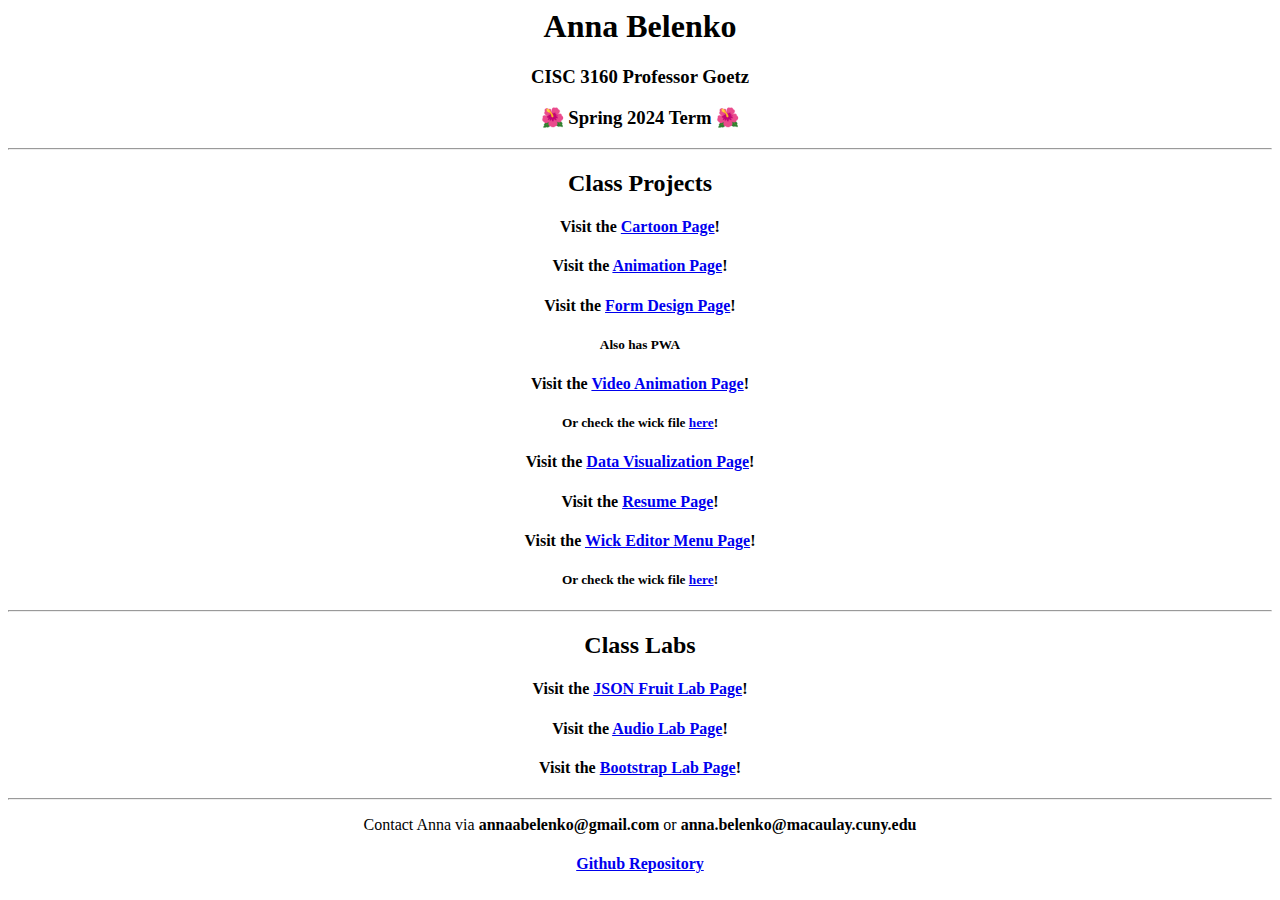
<file: index.html>
<html>

<body><center>
    <head>

    <title>Main Page</title>

<h1>Anna Belenko</h1>
<h3>CISC 3160 Professor Goetz</h3>
<h3>🌺 Spring 2024 Term 🌺</h3>

<hr>
<h2>Class Projects</h2>

<h4>Visit the <a href="Cartoon.html">Cartoon Page</a>!</h4>

<script src="cartoon.js"></script>

<h4>Visit the <a href="animation.html">Animation Page</a>!</h4>
<script src="animation.js"></script>

<h4>Visit the <a href="form project/form.html">Form Design Page</a>!</h4>
<h5>Also has PWA</h5>
<h4>Visit the <a href="video.html">Video Animation Page</a>!</h4>
<h5>Or check the wick file <a href="https://drive.google.com/file/d/18DITUZ0lXHBBNWg40X74VqgRKtnan3ow/view?usp=sharing">here</a>!</h5>

<h4>Visit the <a href="data.html">Data Visualization Page</a>!</h4>
<h4>Visit the <a href="resume.html">Resume Page</a>!</h4>
<h4>Visit the <a href="wick.html">Wick Editor Menu Page</a>!</h4>
<h5>Or check the wick file <a href="https://drive.google.com/file/d/1adoMrU04xa0eutsSq_2jiBSe5zBykHG3/view?usp=sharing">here</a>!</h5>


<hr>
<h2>Class Labs</h2>
<h4>Visit the <a href="jsonfruitlab.html">JSON Fruit Lab Page</a>!</h4>

<h4>Visit the <a href="audio.html">Audio Lab Page</a>!</h4>

<h4>Visit the <a href="bootstrap.html">Bootstrap Lab Page</a>!</h4>



<hr>

<p>Contact Anna via <b>annaabelenko@gmail.com</b> or <b>anna.belenko@macaulay.cuny.edu</b></p>
<h4><a href="https://github.com/annabelenko/annabelenko.github.io">Github Repository</a></h4>

</center>
</head>
</body>

</html>
</file>
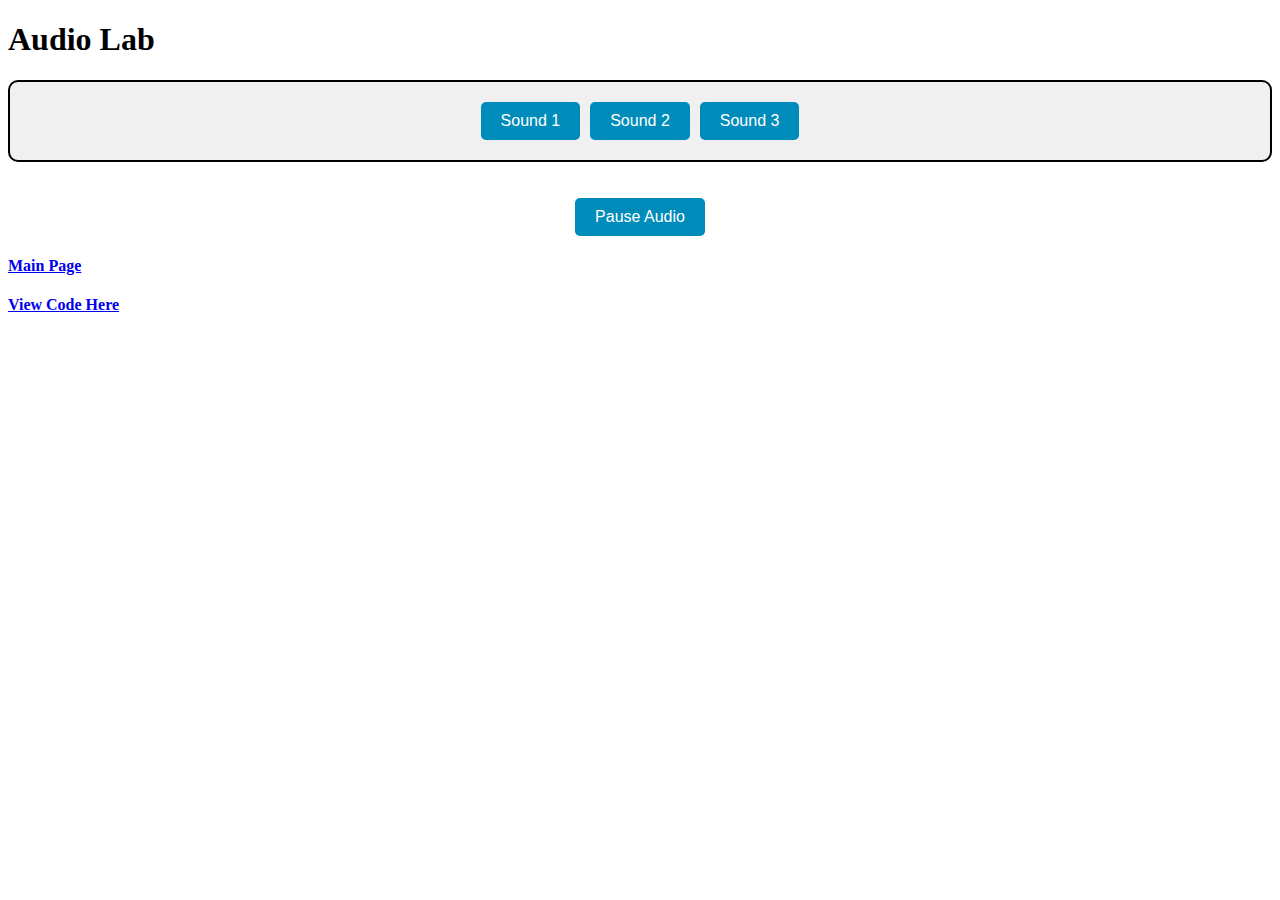
<file: audio.html>
<!DOCTYPE html>
<html lang="en">
<head>
<meta charset="UTF-8">
<meta name="viewport" content="width=device-width, initial-scale=1.0">
<title>Sound Machine</title>
<h1>Audio Lab</h1>
<style>
  .sound-machine {
    display: flex;
    flex-wrap: wrap;
    justify-content: center;
    gap: 10px;
    padding: 20px;
    border: 2px solid #000;
    border-radius: 10px;
    background-color: #f0f0f0;
  }
  .button {
    padding: 10px 20px;
    cursor: pointer;
    border: none;
    border-radius: 5px;
    background-color: #008CBA;
    color: white;
    font-size: 16px;
  }
</style>
</head>
<body>
    
<div class="sound-machine">
  <button class="button" onclick="playSound('sound1')">Sound 1</button>
  <button class="button" onclick="playSound('sound2')">Sound 2</button>
  <button class="button" onclick="playSound('sound3')">Sound 3</button>
</div>
<br><br>
<center><button class="button" onclick="pauseAudio()">Pause Audio</button></center>

<script>

var currentAudio = null; // Keep track of the current playing audio

function playSound(soundId) {
  // If there's any audio playing, pause it first
  if (currentAudio) {
    currentAudio.pause();
  }

  // Create a new Audio object and play it
  currentAudio = new Audio(`${soundId}.mp3`);
  currentAudio.play();
}

function pauseAudio() {
  if (currentAudio) {
    currentAudio.pause();
  }
}
</script>

<h4><a href="https://annabelenko.github.io/">Main Page</a></h4>

<h4><a href="https://github.com/annabelenko/annabelenko.github.io/blob/main/audio.html">View Code Here</a></h4>


<script src="https://emgithub.com/embed-v2.js?target=https%3A%2F%2Fgithub.com%2Fannabelenko%2Fannabelenko.github.io%2Fblob%2Fmain%2Faudio.html&style=default&type=code&showBorder=on&showLineNumbers=on&showFileMeta=on&showFullPath=on&showCopy=on"></script>
</body>


</html>
</file>
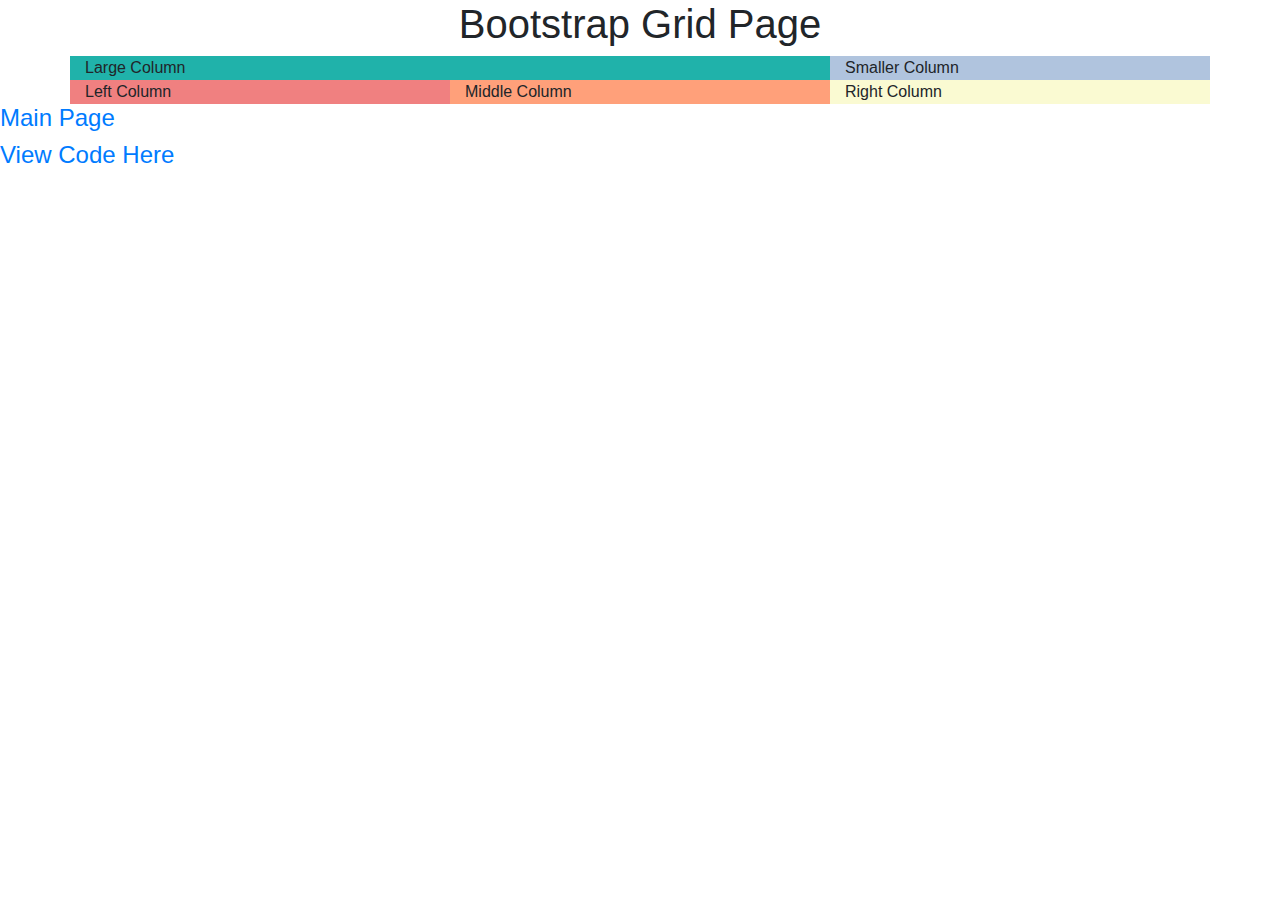
<file: bootstrap.html>
<!DOCTYPE html>
<html lang="en">
<head>
    <meta charset="UTF-8">
    <meta name="viewport" content="width=device-width, initial-scale=1.0">
    <link href="https://stackpath.bootstrapcdn.com/bootstrap/4.5.2/css/bootstrap.min.css" rel="stylesheet">
    <title>Bootstrap Lab Page</title>
</head>
<body>
    <div class="container">
        <h1 class="text-center">Bootstrap Grid Page</h1>
        
        <!-- First row with two columns -->
        <div class="row">
            <div class="col-md-8" style="background-color: lightseagreen;">Large Column</div>
            <div class="col-md-4" style="background-color: lightsteelblue;">Smaller Column</div>
        </div>
        
        <!-- Second row with three columns -->
        <div class="row">
            <div class="col-md-4" style="background-color: lightcoral;">Left Column</div>
            <div class="col-md-4" style="background-color: lightsalmon;">Middle Column</div>
            <div class="col-md-4" style="background-color: lightgoldenrodyellow;">Right Column</div>
        </div>
    </div>
    
    <!-- Bootstrap JS, Popper.js, and jQuery -->
    <script src="https://code.jquery.com/jquery-3.5.1.slim.min.js"></script>
    <script src="https://cdn.jsdelivr.net/npm/@popperjs/core@2.9.2/dist/umd/popper.min.js"></script>
    <script src="https://stackpath.bootstrapcdn.com/bootstrap/4.5.2/js/bootstrap.min.js"></script>
</body>
<h4><a href="https://annabelenko.github.io/">Main Page</a></h4>

<h4><a href="https://github.com/annabelenko/annabelenko.github.io/blob/main/bootstrap.html">View Code Here</a></h4>


</html>
</file>
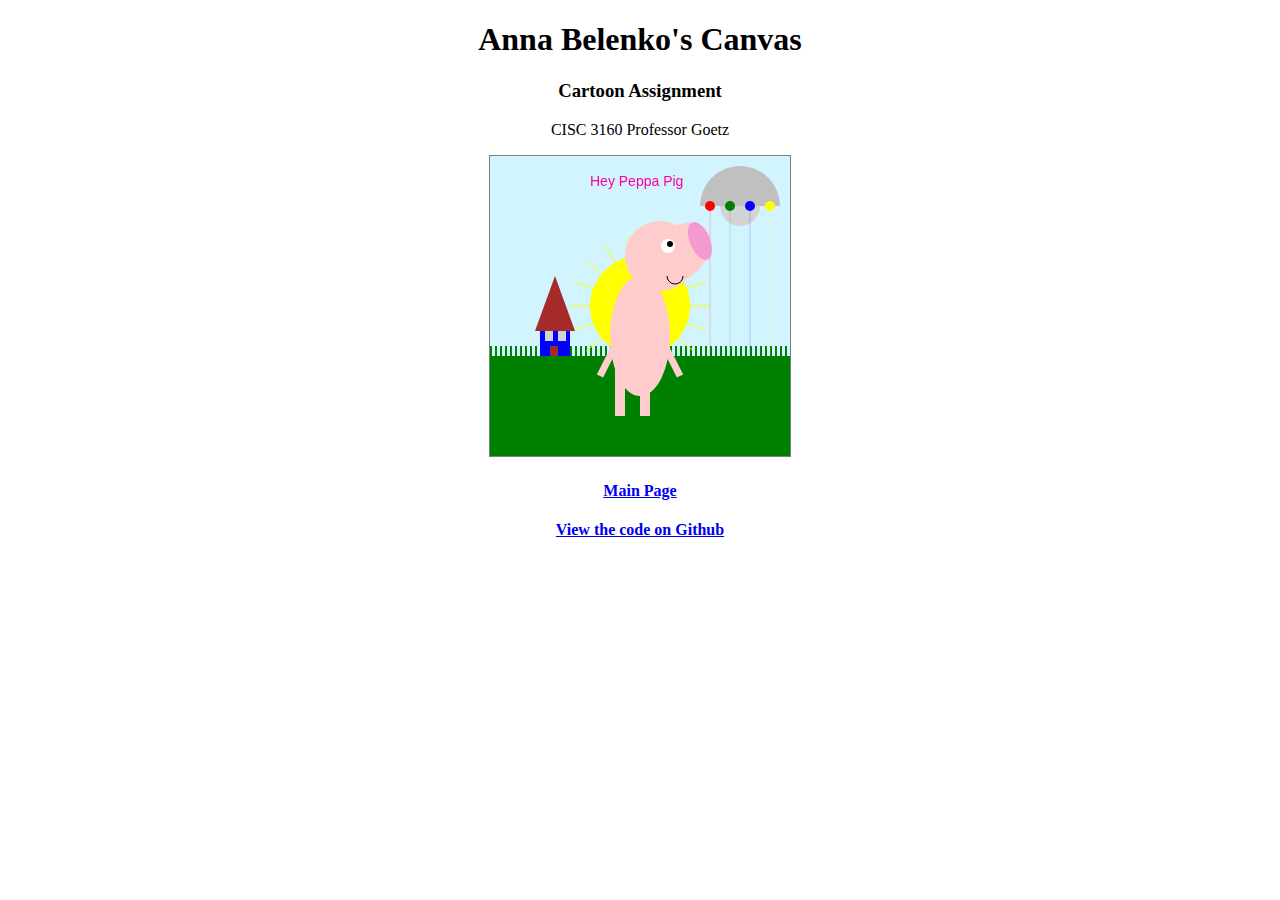
<file: Cartoon.html>
<!DOCTYPE html>
<html>
<body><center>
    <head>

    <title>Cartoon</title>

<h1>Anna Belenko's Canvas</h1>
<h3>Cartoon Assignment</h3>
<p>CISC 3160 Professor Goetz</p>

<canvas id="myCanvas" width="300" height="300" style="border:1px solid grey; background-color: #D2F4FF;">

<p>hi there</p>
</canvas>
<h4><a href="https://annabelenko.github.io/">Main Page</a></h4>

<h4><a href="https://github.com/annabelenko/Multimedia-Programming/">View the code on Github</a></h4>

<script src="cartoon.js"></script>
</center>

<script src="https://emgithub.com/embed-v2.js?target=https%3A%2F%2Fgithub.com%2Fannabelenko%2Fannabelenko.github.io%2Fblob%2Fmain%2Fcartoon.js&style=default&type=code&showBorder=on&showLineNumbers=on&showFileMeta=on&showFullPath=on&showCopy=on"></script>

</head>
</body>
</html>
</file>
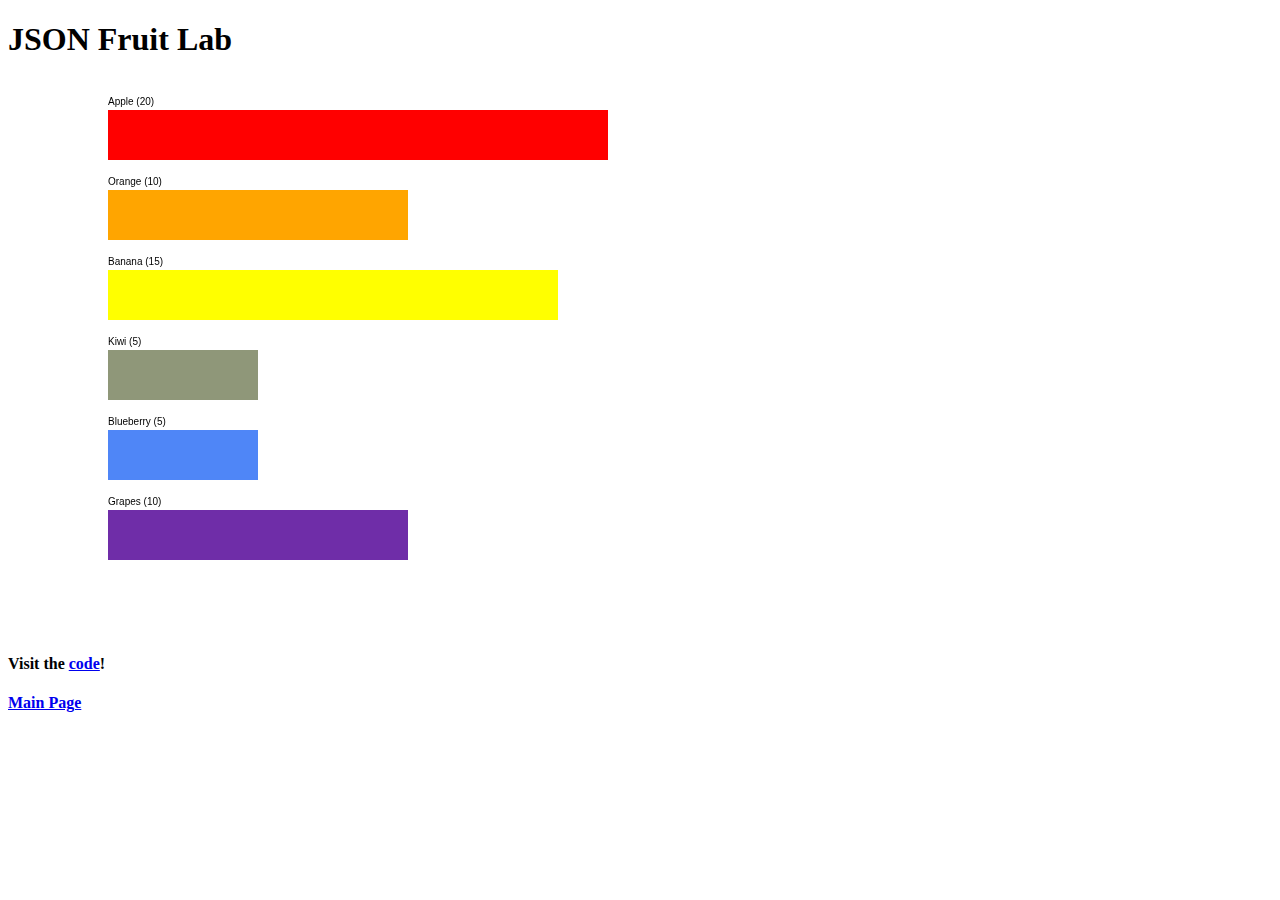
<file: jsonfruitlab.html>
<!DOCTYPE html>
<html>
<head>
    <title>Fruit Sales Chart</title>
    <h1>JSON Fruit Lab</h1>

</head>
<body>
    <canvas id="fruitChart" width="600" height="550"></canvas>
    <script>
        var fruit = [
            {name:"Apple", quantity:20, color:"#FF0000"}, // red
            {name:"Orange", quantity:10, color:"#FFA500"}, // orange
            {name:"Banana", quantity:15, color:"#FFFF00"}, // yellow
            {name:"Kiwi", quantity:5, color:"#8F9779"}, // kiwi green
            {name:"Blueberry", quantity:5, color:"#4F86F7"}, // blueberry blue
            {name:"Grapes", quantity:10, color:"#6F2DA8"} // grape purple
        ];

        var canvas = document.getElementById('fruitChart');
        var ctx = canvas.getContext('2d');

        var x = 100; // Starting X position
        var y = 30; // Starting Y position
        var width = 500; // Maximum width of a bar
        var height = 50; // Height of each bar
        var gap = 30; // Gap between each bar

        fruit.forEach(function(f) {
            ctx.fillStyle = f.color; // Set the fill color to the fruit's color
            ctx.fillRect(x, y, f.quantity * 30, height); // Draw the bar

            ctx.fillStyle = '#000'; // Set the fill color to black for the text
            ctx.fillText(f.name + " (" + f.quantity + ")", x, y - 5); // Draw the fruit name and quantity

            y += height + gap; // Increment y position for the next bar
        });
    </script>
            <h4>Visit the <a href="https://github.com/annabelenko/annabelenko.github.io/blob/main/jsonfruitlab.html
                ">code</a>!</h4>
            <h4><a href="https://annabelenko.github.io/">Main Page</a></h4>

            <script src="https://emgithub.com/embed-v2.js?target=https%3A%2F%2Fgithub.com%2Fannabelenko%2Fannabelenko.github.io%2Fblob%2Fmain%2Fjsonfruitlab.html&style=default&type=code&showBorder=on&showLineNumbers=on&showFileMeta=on&showFullPath=on&showCopy=on"></script>

</body>
</html>
</file>
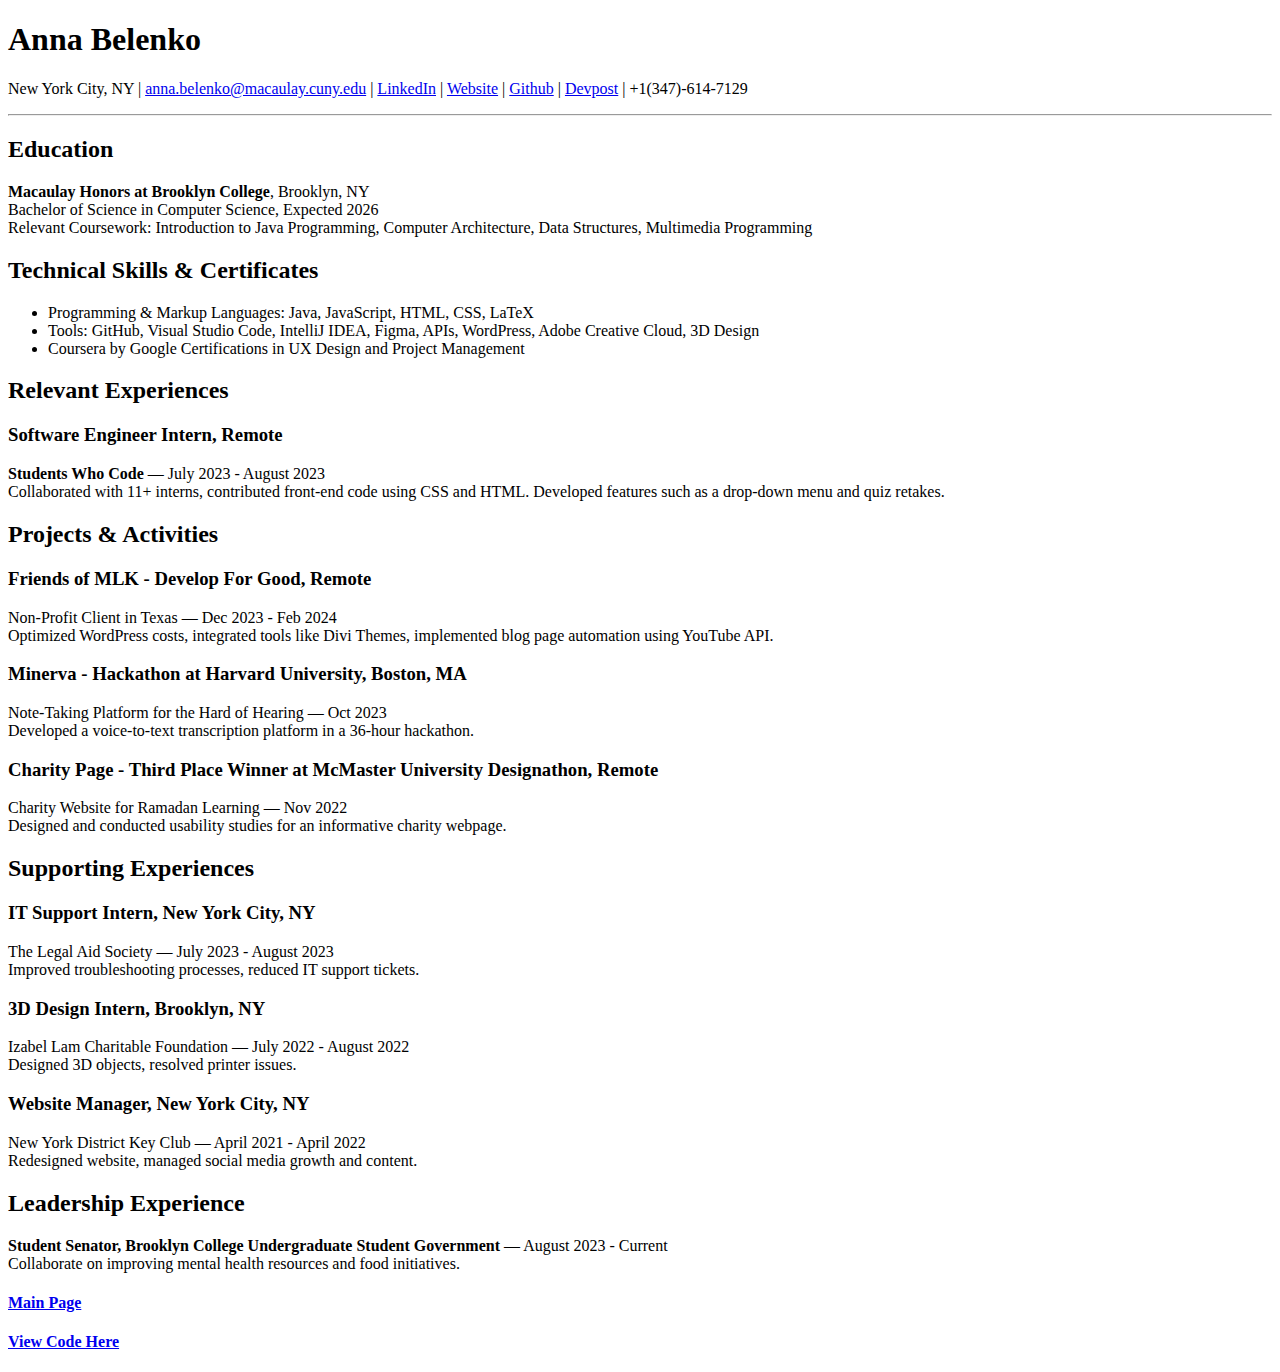
<file: resume.html>
<!DOCTYPE html>
<html lang="en">
<head>
  <meta charset="UTF-8">
  <meta name="viewport" content="width=device-width, initial-scale=1.0">
  <link href="https://maxcdn.bootstrapcdn.com/bootstrap/4.5.2/css/bootstrap.min.css" rel="stylesheet">
  <title>Anna Belenko's Resume</title>
</head>
<body>
  <div class="container mt-5">
    <div class="text-center">
      <h1>Anna Belenko</h1>
      <p>New York City, NY | <a href="mailto:anna.belenko@macaulay.cuny.edu">anna.belenko@macaulay.cuny.edu</a> | <a href="https://www.linkedin.com/in/annabelenko/">LinkedIn</a> | <a href="https://annabelenko.com/">Website</a> | <a href="https://github.com/annabelenko">Github</a> | <a href="https://devpost.com/angeliclyanna">Devpost</a> | +1(347)-614-7129</p>
    </div>
    <hr>
    <h2>Education</h2>
    <p><strong>Macaulay Honors at Brooklyn College</strong>, Brooklyn, NY<br>
      Bachelor of Science in Computer Science, Expected 2026<br>
      Relevant Coursework: Introduction to Java Programming, Computer Architecture, Data Structures, Multimedia Programming</p>
    <h2>Technical Skills & Certificates</h2>
    <ul>
      <li>Programming & Markup Languages: Java, JavaScript, HTML, CSS, LaTeX</li>
      <li>Tools: GitHub, Visual Studio Code, IntelliJ IDEA, Figma, APIs, WordPress, Adobe Creative Cloud, 3D Design</li>
      <li>Coursera by Google Certifications in UX Design and Project Management</li>
    </ul>
    <h2>Relevant Experiences</h2>
    <div class="mb-3">
      <h3>Software Engineer Intern, Remote</h3>
      <p><strong>Students Who Code</strong> — July 2023 - August 2023<br>
        Collaborated with 11+ interns, contributed front-end code using CSS and HTML. Developed features such as a drop-down menu and quiz retakes.</p>
    </div>
    <h2>Projects & Activities</h2>
    <div class="mb-3">
      <h3>Friends of MLK - Develop For Good, Remote</h3>
      <p>Non-Profit Client in Texas — Dec 2023 - Feb 2024<br>
        Optimized WordPress costs, integrated tools like Divi Themes, implemented blog page automation using YouTube API.</p>
    </div>
    <div class="mb-3">
      <h3>Minerva - Hackathon at Harvard University, Boston, MA</h3>
      <p>Note-Taking Platform for the Hard of Hearing — Oct 2023<br>
        Developed a voice-to-text transcription platform in a 36-hour hackathon.</p>
    </div>
    <div class="mb-3">
      <h3>Charity Page - Third Place Winner at McMaster University Designathon, Remote</h3>
      <p>Charity Website for Ramadan Learning — Nov 2022<br>
        Designed and conducted usability studies for an informative charity webpage.</p>
    </div>
    <h2>Supporting Experiences</h2>
    <div class="mb-3">
      <h3>IT Support Intern, New York City, NY</h3>
      <p>The Legal Aid Society — July 2023 - August 2023<br>
        Improved troubleshooting processes, reduced IT support tickets.</p>
    </div>
    <div class="mb-3">
      <h3>3D Design Intern, Brooklyn, NY</h3>
      <p>Izabel Lam Charitable Foundation — July 2022 - August 2022<br>
        Designed 3D objects, resolved printer issues.</p>
    </div>
    <div class="mb-3">
      <h3>Website Manager, New York City, NY</h3>
      <p>New York District Key Club — April 2021 - April 2022<br>
        Redesigned website, managed social media growth and content.</p>
    </div>
    <h2>Leadership Experience</h2>
    <p><strong>Student Senator, Brooklyn College Undergraduate Student Government</strong> — August 2023 - Current<br>
      Collaborate on improving mental health resources and food initiatives.</p>
  </div>

  <script src="https://maxcdn.bootstrapcdn.com/bootstrap/4.5.2/js/bootstrap.min.js"></script>
</body>
<h4><a href="https://annabelenko.github.io/">Main Page</a></h4>
<h4><a href="https://github.com/annabelenko/annabelenko.github.io/blob/main/resume.html">View Code Here</a></h4>

</html>
</file>
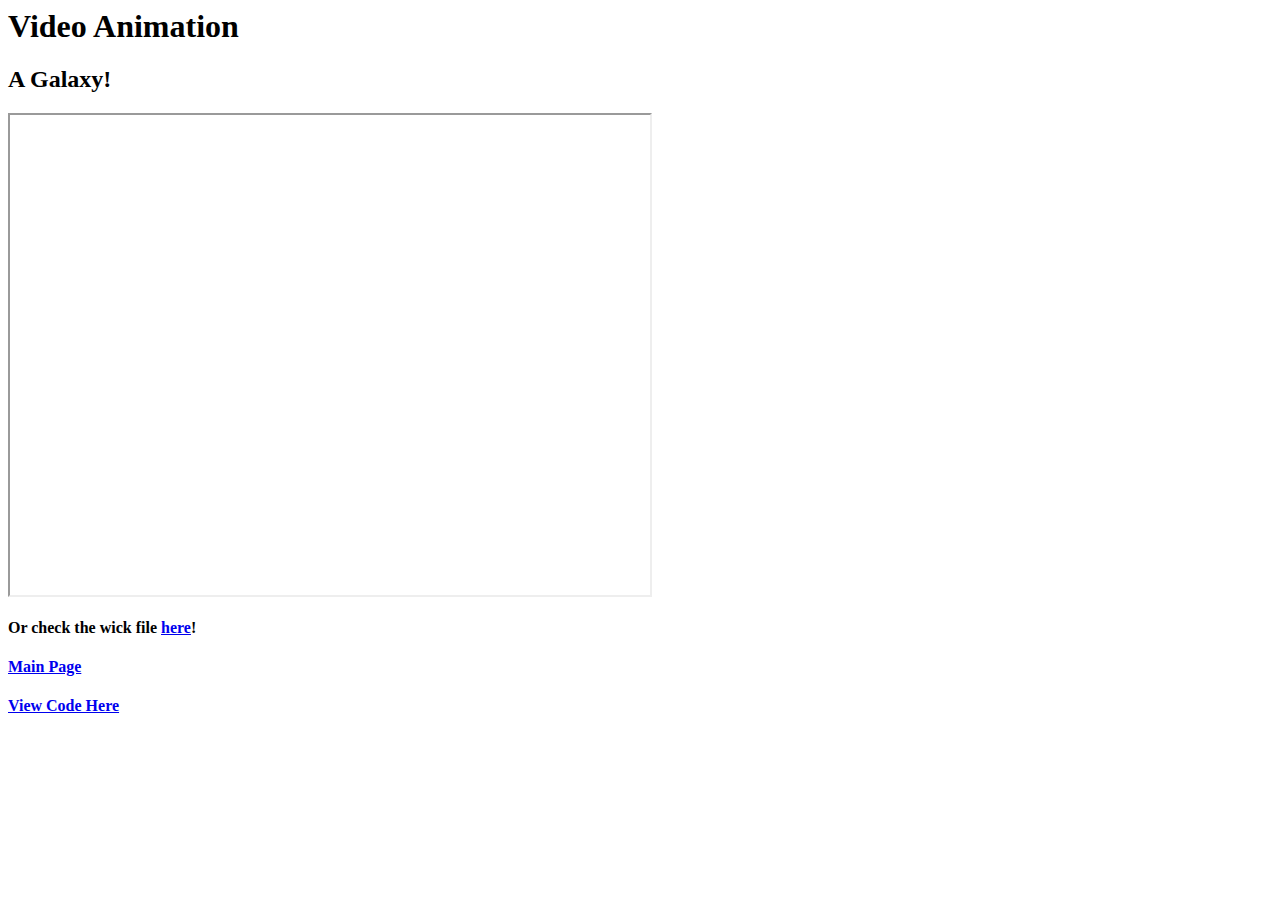
<file: video.html>
<h1>Video Animation</h1>

<h2>A Galaxy!</h2>
<body>

    <iframe src="https://drive.google.com/file/d/1HZ1rPm6P8PIwJOJcRBqKA0X-TouV1mBk/preview" width="640" height="480" allow="autoplay"></iframe>
</body>

<h4>Or check the wick file <a href="https://drive.google.com/file/d/18DITUZ0lXHBBNWg40X74VqgRKtnan3ow/view?usp=sharing">here</a>!</h4>
<h4><a href="https://annabelenko.github.io/">Main Page</a></h4>
<h4><a href="https://github.com/annabelenko/annabelenko.github.io/blob/main/video.html">View Code Here</a></h4>
</file>
